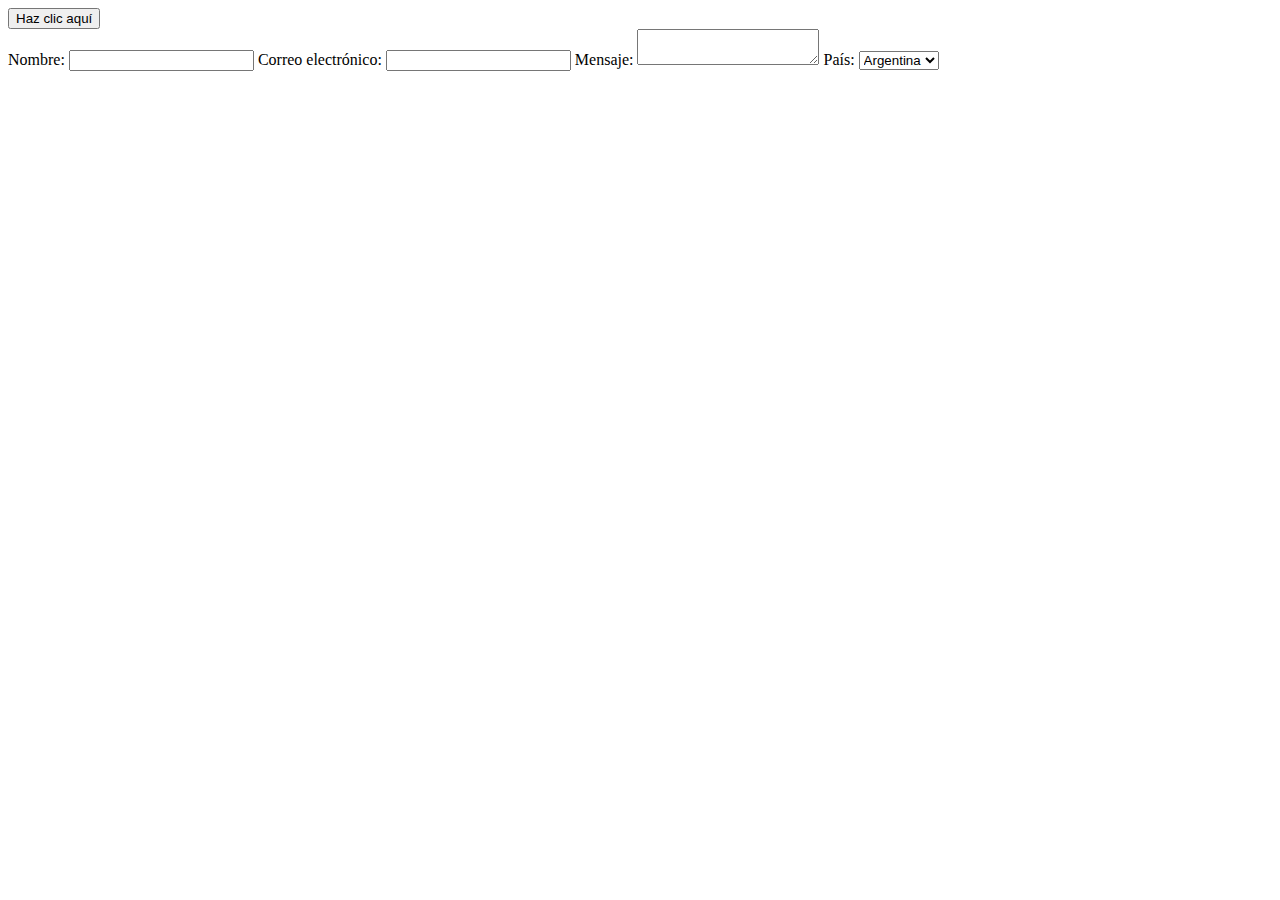
<file: PDC/seccion-1-Introducción al Desarrollo Web & HTML/primer paso/prueba-java.html>
<!DOCTYPE html>
<html>
  <head>
    <meta charset="UTF-8">
    <title>Actividad de oyente de eventos en JavaScript</title>
  </head>
  <body>
    <button id="miBoton">Haz clic aquí</button>
    <script src="index.js"></script>
    <form>
        <label for="nombre">Nombre:</label>
        <input type="text" id="nombre" name="nombre">

        <label for="email">Correo electrónico:</label>
        <input type="email" id="email" name="email">

        <label for="mensaje">Mensaje:</label>
        <textarea id="mensaje" name="mensaje"></textarea>

        <label for="pais">País:</label>
        <select id="pais" name="pais">
            <option value="argentina>">Argentina</option>
            
        </select>
    </form>
  </body>
</html>
</file>
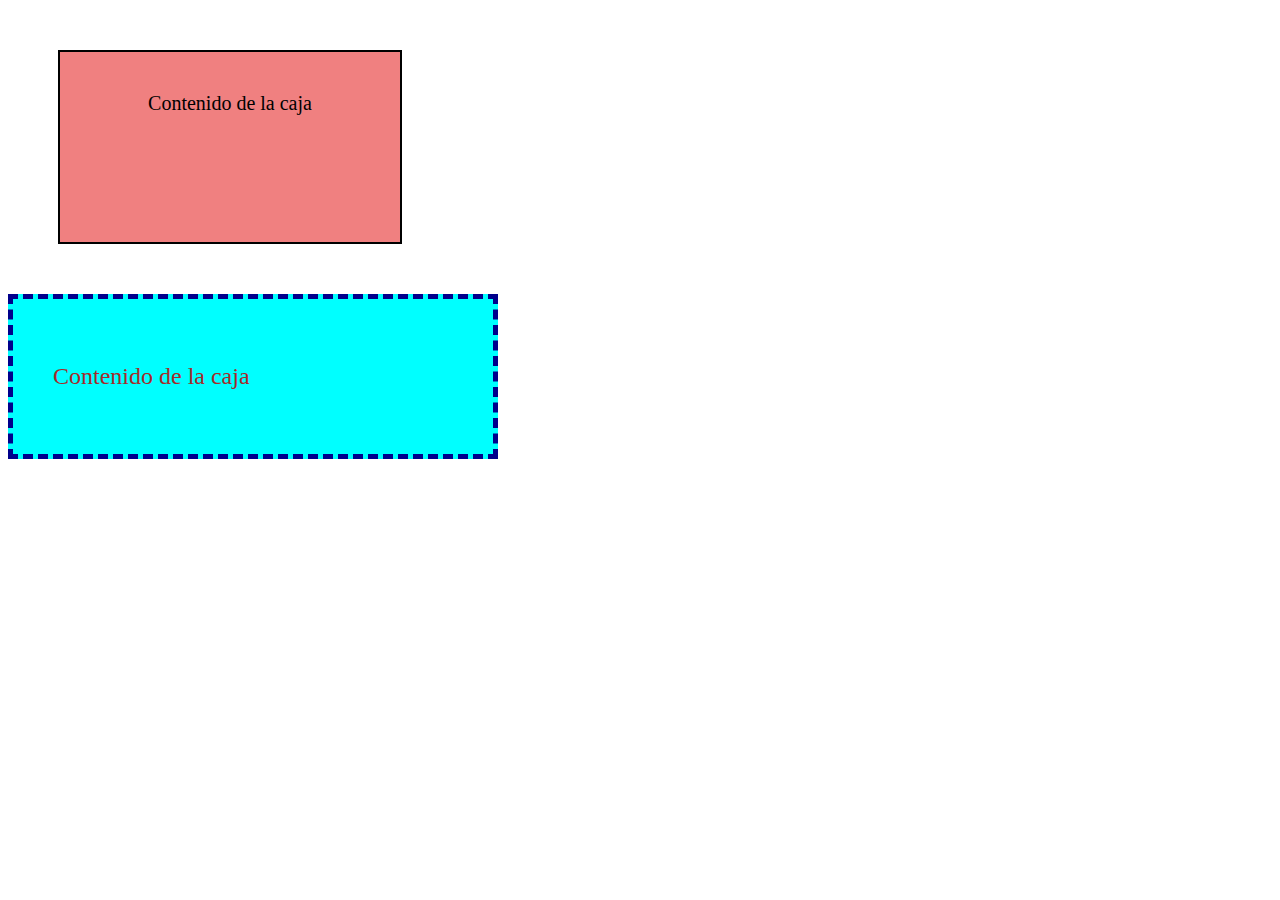
<file: PDC/seccion-1-Introducción al Desarrollo Web & HTML/primer paso/Box ejercicio/box-model.html>
<!DOCTYPE html>
<html>
    <head>
        <title>Box Model Exercise</title>
        <link rel="stylesheet" href="style.css">
    </head>
    <body>
        <div class="box">
            <p>Contenido de la caja</p>
        </div>
        <div class="box2">
            <p>Contenido de la caja</p>
        </div>
    </body>
</html>
</file>
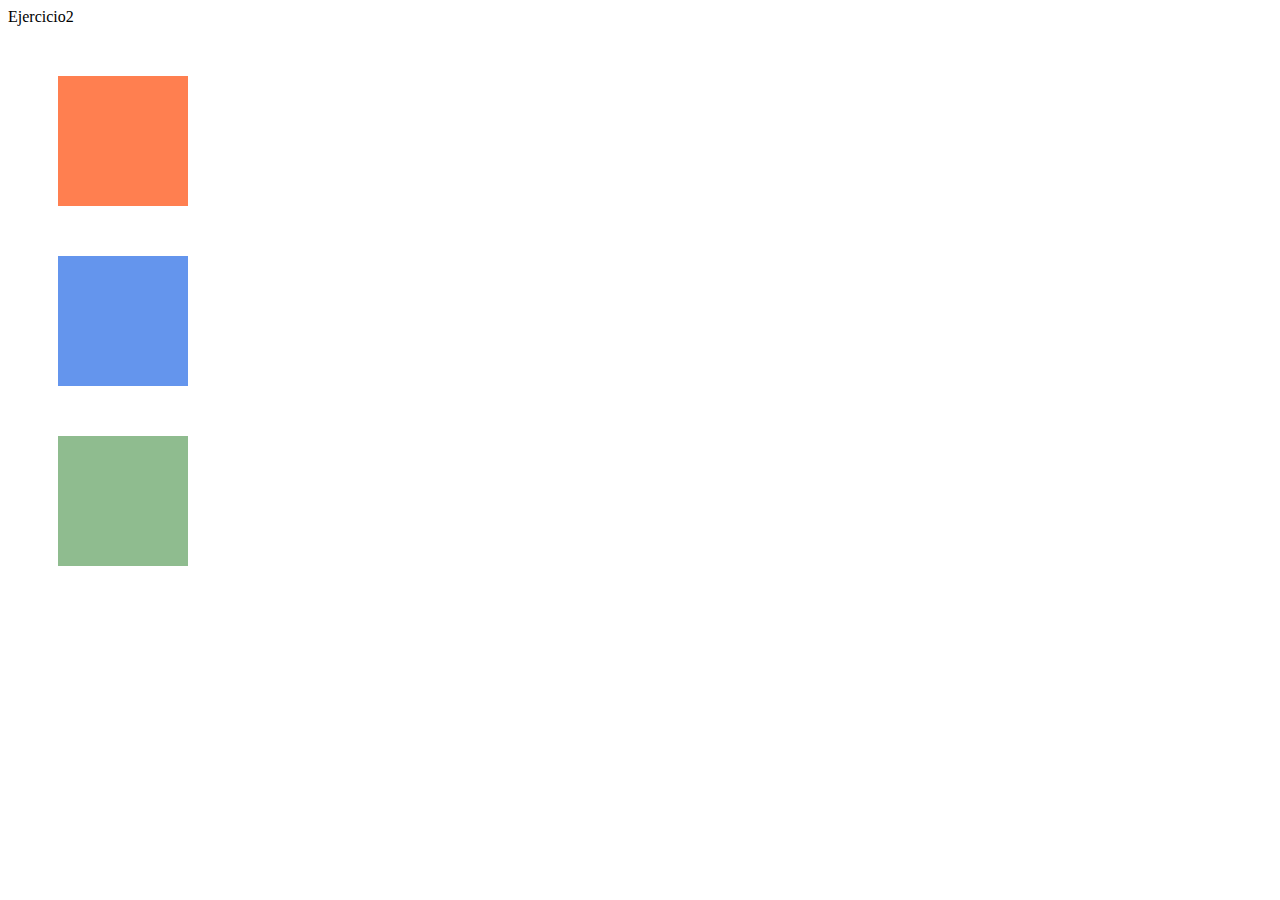
<file: PDC/seccion-1-Introducción al Desarrollo Web & HTML/primer paso/Ejercicios/ejercicio-2.html>
<!DOCTYPE html>
<html>
    <meta charset="UTF-8"/>
    <head>Ejercicio2</head>
    <link rel="stylesheet" type="text/css" href="estilos2.css" />
    <body>
        <div class="container1"></div>
            <div class="etiqueta1"></div>
                <div class="etiqueta2"></div>
                    <div class="etiqueta3"></div>
        </div>
        <div class="container2"></div>
        <div class="etiqueta1"></div>
            <div class="etiqueta2"></div>
                <div class="etiqueta3"></div>
    </div>
    <div class="container3"></div>
            <div class="etiqueta1"></div>
                <div class="etiqueta2"></div>
                    <div class="etiqueta3"></div>
        </div>
    </body>
</html>
</file>
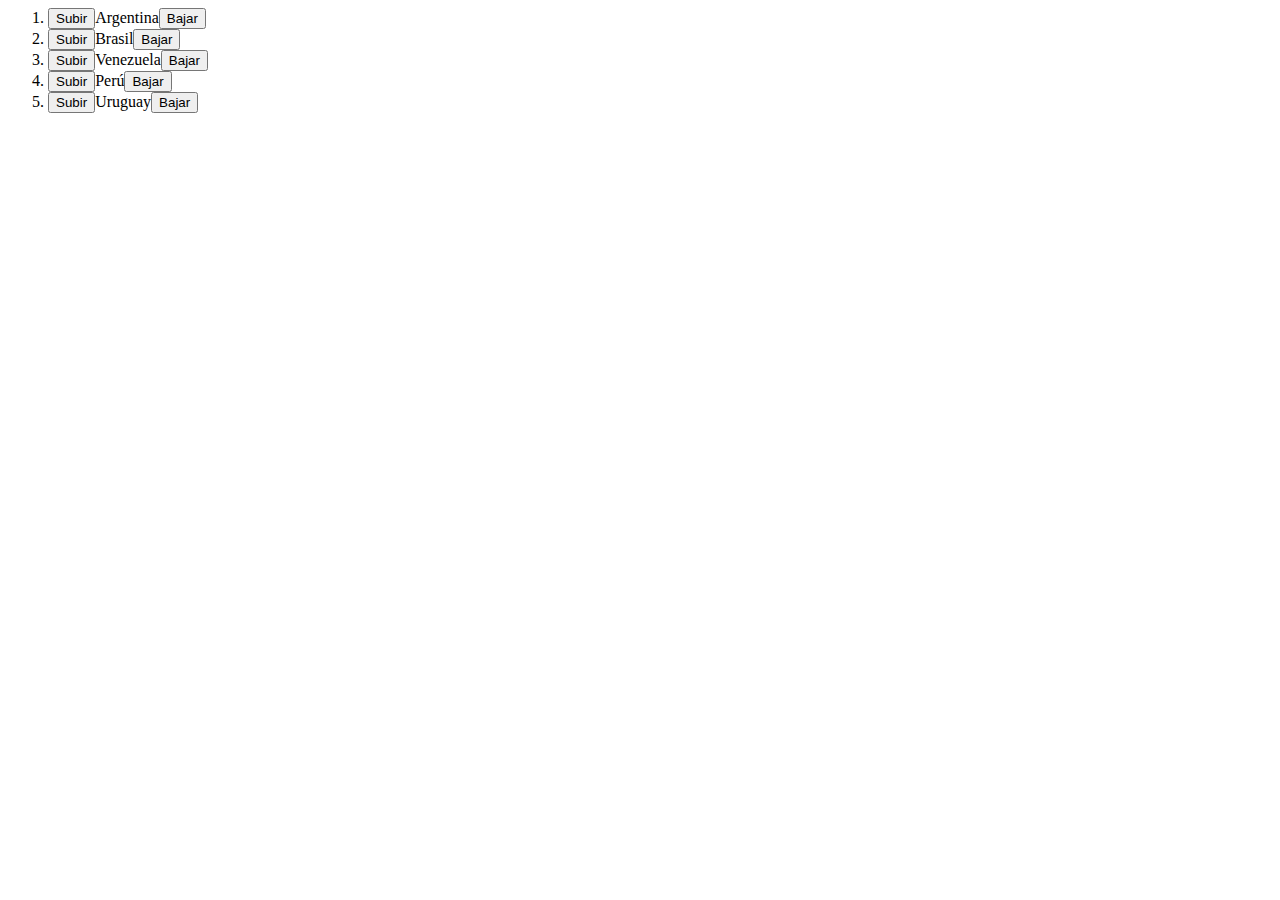
<file: PDC/seccion-1-Introducción al Desarrollo Web & HTML/primer paso/Ejercicios/ejercicio-7.html>
<html>
    <head>
        <title>Ejercicio 7</title>
    </head>
    <body>
        <ol>
            <li><button class="moveup">Subir</button><span>Argentina</span><button>Bajar</button></li>
            <li><button>Subir</button><span>Brasil</span><button>Bajar</button></li>
            <li><button>Subir</button><span>Venezuela</span><button>Bajar</button></li>
            <li><button>Subir</button><span>Perú</span><button>Bajar</button></li>
            <li><button>Subir</button><span>Uruguay</span><button>Bajar</button></li>
        </ol>
    </body>
</html>
</file>
<file: PDC/seccion-1-Introducción al Desarrollo Web & HTML/primer paso/Box ejercicio/style.css>
.box {
    background-color: lightcoral;
    width: 300px;
    height: 150px;
    padding: 20px;
    border: 2px solid black;
    margin: 50px;
    font-family: tahoma;
    font-size: 20px;
    text-align: center;
}
.box2 {
    background-color: aqua;
    width: 400px;
    padding: 40px;
    border: 5px dashed darkblue;
    font-size: x-large;
    font-family: verdana;
    color: brown;
}
</file>
<file: PDC/seccion-1-Introducción al Desarrollo Web & HTML/primer paso/Ejercicios/estilos2.css>
.container1 {
    display: flex;
    flex-direction: column;
    background-color: coral;
    width: 30px;
    height: 30px;
    padding: 50px;
    margin: 50px;
    border: 1px;
}
.container2 {
    display: flex;
    justify-content: flex-end;
    background-color: cornflowerblue;
    width: 30px;
    height: 30px;
    padding: 50px;
    margin: 50px;
    border: 1px;
}
.container3 {
    display: flex;
    flex-direction: column;
    background-color: darkseagreen;
    width: 30px;
    height: 30px;
    padding: 50px;
    margin: 50px;
    border: 1px;
}
</file>
